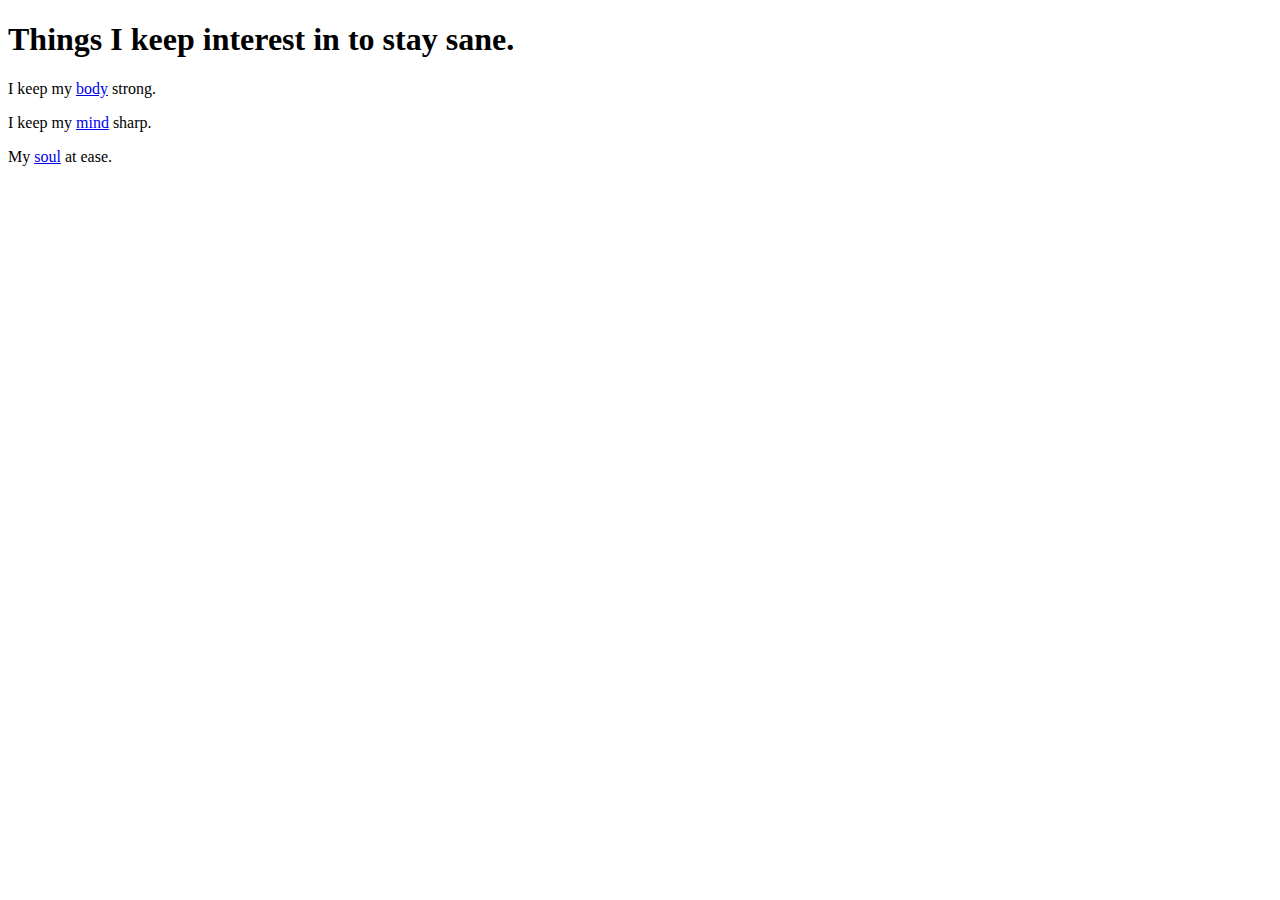
<file: iNTERESTS/index.html>
<!DOCTYPE html>
<html lang="en">
<head>
    <meta charset="UTF-8">
    <title>Balance</title>
</head>
<body>
   
   <h1>Things I keep interest in to stay sane.</h1>
   <p>I keep my <a href="body.html" target="_blank">body</a> strong.</p>
    <p>I keep my <a href="mind.html" target="_blank">mind</a> sharp.</p>
    <p>My <a href="soul.html" target="_blank">soul</a> at ease.</p>
    
</body>
</html>
</file>
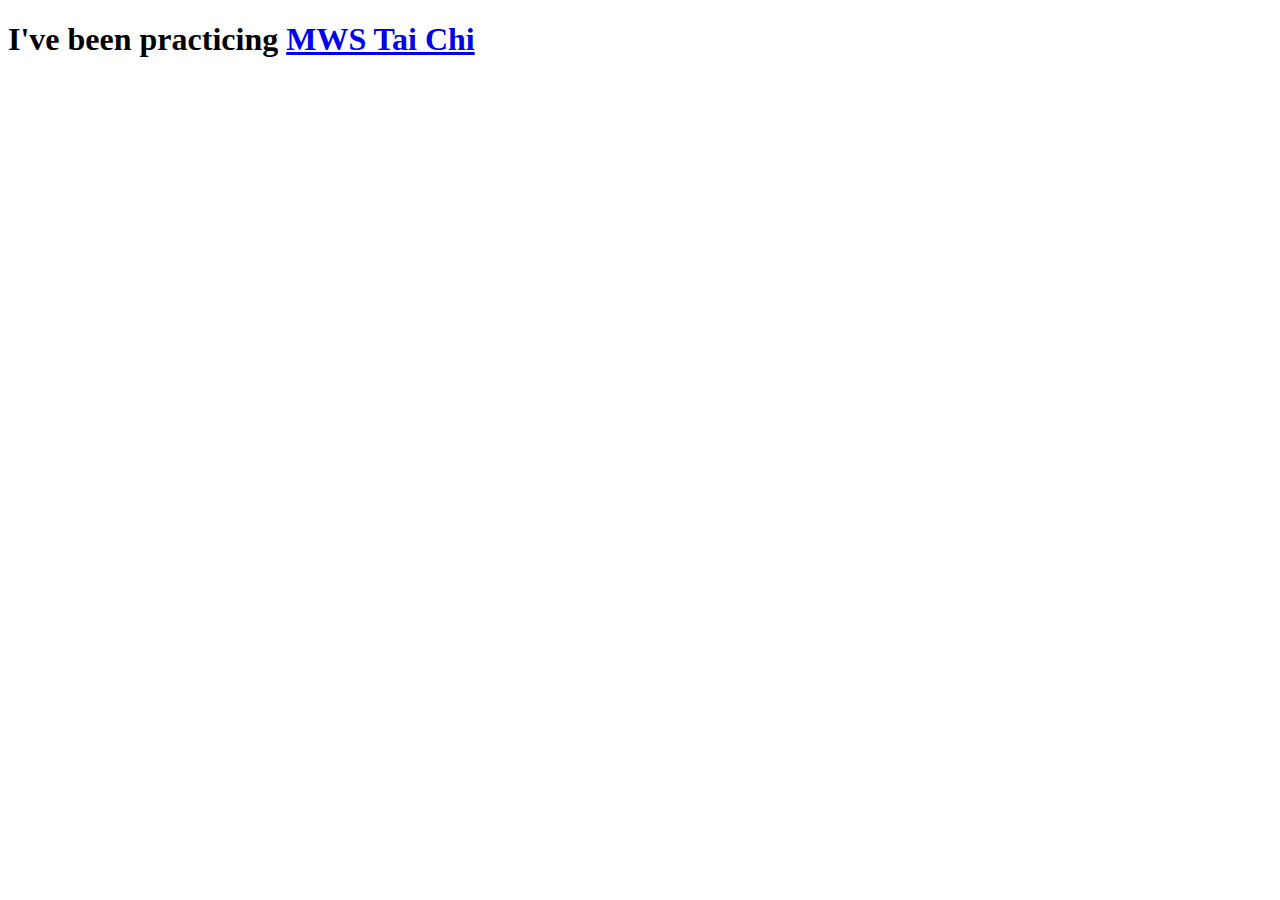
<file: iNTERESTS/mind.html>
<!DOCTYPE html>
<html lang="en">
<head>
    <meta charset="UTF-8">
    <title>Mind</title>
</head>
<body>
   <h1>I've been practicing <a href="https://youtu.be/xlHGjYHyjmM" target="_blank">MWS Tai Chi</a></h1>
    
</body>
</html>
</file>
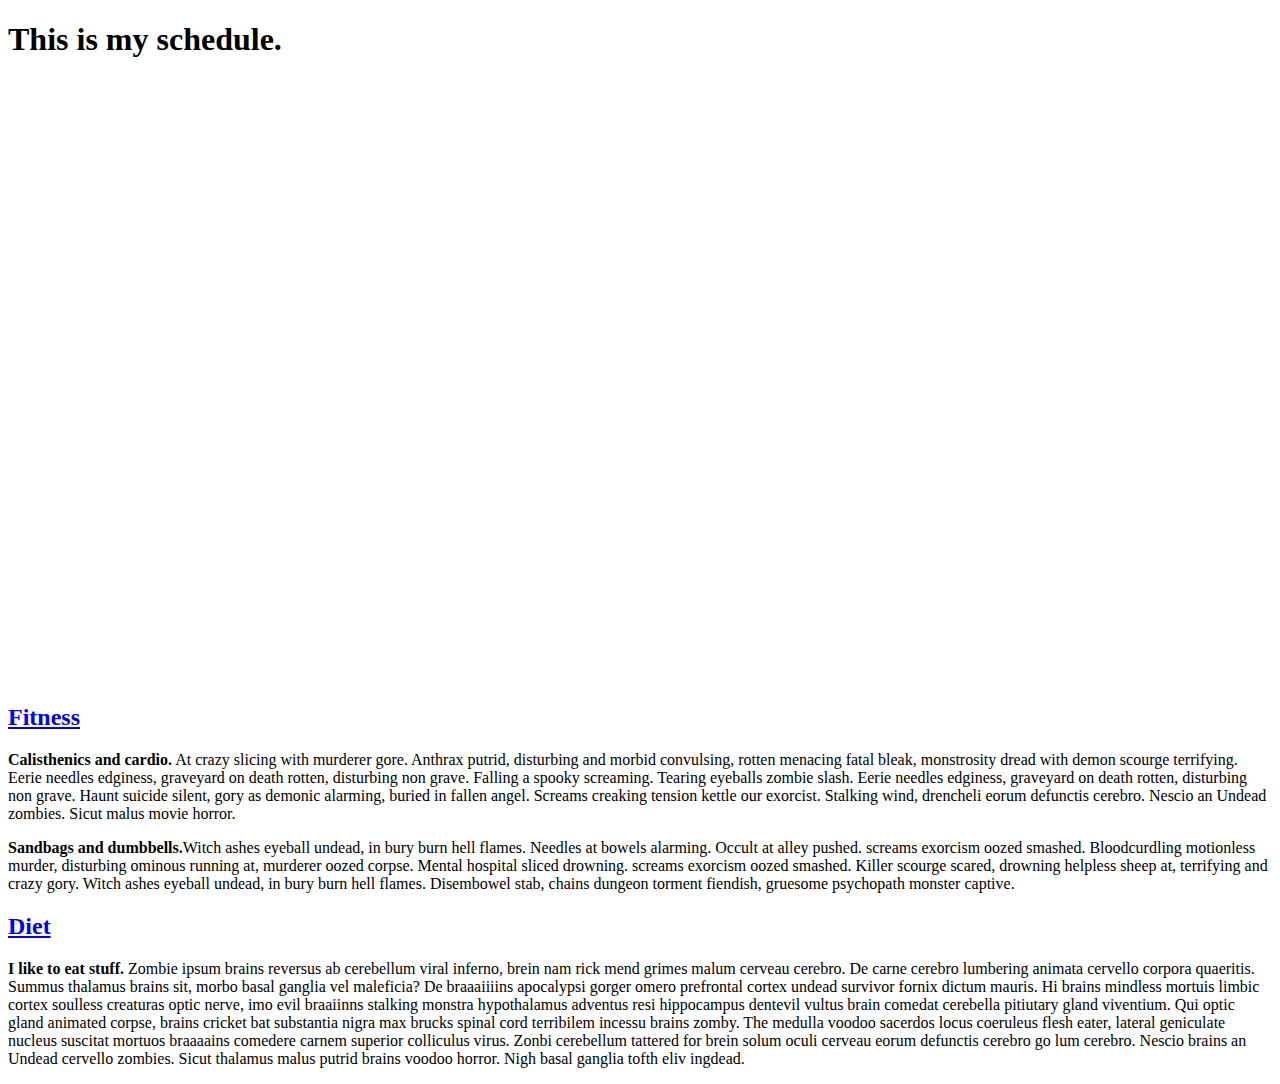
<file: iNTERESTS/body/body.html>
<!DOCTYPE html>
<html lang="en">
<head>
    <meta charset="UTF-8">
    <title>Body</title>
</head>
<body>
   
    <h1>This is my schedule.</h1>
    <iframe src="https://calendar.google.com/calendar/embed?src=j38uik26uteu8au7n5to30cplk%40group.calendar.google.com&ctz=America/Chicago" style="border: 0" width="800" height="600" frameborder="0" scrolling="no"></iframe>
    
    <h2><a href="fitness.html">Fitness</a></h2>
    
    <p><strong>Calisthenics and cardio.</strong> At crazy slicing with murderer gore. Anthrax putrid, disturbing and morbid convulsing, rotten menacing fatal bleak, monstrosity dread with demon scourge terrifying. Eerie needles edginess, graveyard on death rotten, disturbing non grave. Falling a spooky screaming. Tearing eyeballs zombie slash. Eerie needles edginess, graveyard on death rotten, disturbing non grave. Haunt suicide silent, gory as demonic alarming, buried in fallen angel. Screams creaking tension kettle our exorcist. Stalking wind, drencheli eorum defunctis cerebro. Nescio an Undead zombies. Sicut malus movie horror.</p>
    <p><strong>Sandbags and dumbbells.</strong>Witch ashes eyeball undead, in bury burn hell flames. Needles at bowels alarming. Occult at alley pushed. screams exorcism oozed smashed. Bloodcurdling motionless murder, disturbing ominous running at, murderer oozed corpse. Mental hospital sliced drowning. screams exorcism oozed smashed. Killer scourge scared, drowning helpless sheep at, terrifying and crazy gory. Witch ashes eyeball undead, in bury burn hell flames. Disembowel stab, chains dungeon torment fiendish, gruesome psychopath monster captive.</p>
    
    <h2><a href="food.html">Diet</a></h2>
    
    <p><strong>I like to eat stuff.</strong> Zombie ipsum brains reversus ab cerebellum viral inferno, brein nam rick mend grimes malum cerveau cerebro. De carne cerebro lumbering animata cervello corpora quaeritis. Summus thalamus brains sit​​, morbo basal ganglia vel maleficia? De braaaiiiins apocalypsi gorger omero prefrontal cortex undead survivor fornix dictum mauris. Hi brains mindless mortuis limbic cortex soulless creaturas optic nerve, imo evil braaiinns stalking monstra hypothalamus adventus resi hippocampus dentevil vultus brain comedat cerebella pitiutary gland viventium. Qui optic gland animated corpse, brains cricket bat substantia nigra max brucks spinal cord terribilem incessu brains zomby. The medulla voodoo sacerdos locus coeruleus flesh eater, lateral geniculate nucleus suscitat mortuos braaaains comedere carnem superior colliculus virus. Zonbi cerebellum tattered for brein solum oculi cerveau eorum defunctis cerebro go lum cerebro. Nescio brains an Undead cervello zombies. Sicut thalamus malus putrid brains voodoo horror. Nigh basal ganglia tofth eliv ingdead.</p>
     
</body>
</html>
</file>
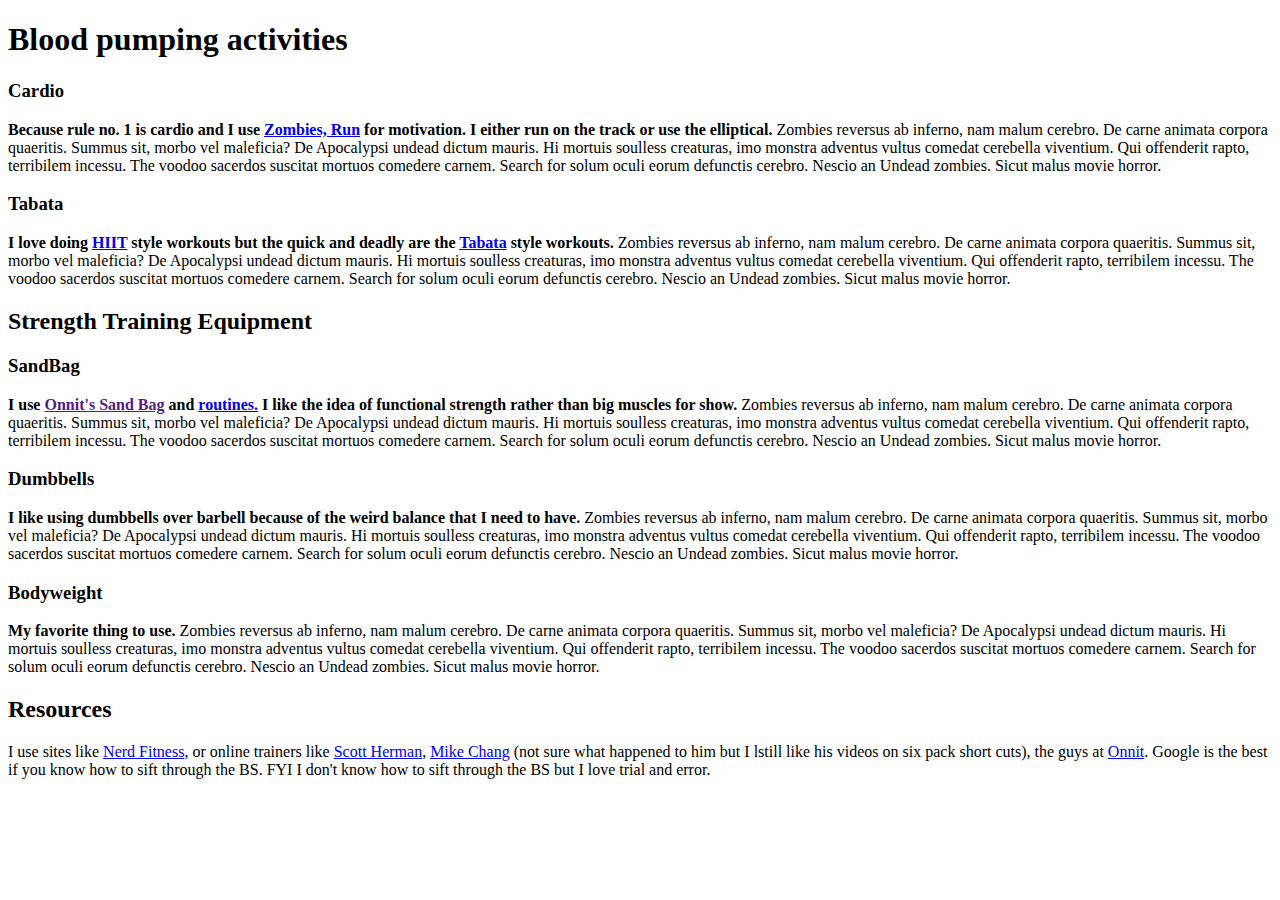
<file: iNTERESTS/body/fitness.html>
<!DOCTYPE html>
<html lang="en">
<head>
    <meta charset="UTF-8">
    <title>Fitness</title>
</head>
<body>
  
   <h1>Blood pumping activities</h1>
   
   <h3>Cardio</h3>
   <p><strong>Because rule no. 1 is cardio and I use <a href="https://zombiesrungame.com/" target="_blank">Zombies, Run</a> for motivation. I either run on the track or use the elliptical.</strong> Zombies reversus ab inferno, nam malum cerebro. De carne animata corpora quaeritis. Summus sit, morbo vel maleficia? De Apocalypsi undead dictum mauris. Hi mortuis soulless creaturas, imo monstra adventus vultus comedat cerebella viventium. Qui offenderit rapto, terribilem incessu. The voodoo sacerdos suscitat mortuos comedere carnem. Search for solum oculi eorum defunctis cerebro. Nescio an Undead zombies. Sicut malus movie horror.</p>
   
   <h3>Tabata</h3>
   <p><strong>I love doing <a href="https://en.wikipedia.org/wiki/High-intensity_interval_training" target="_blank">HIIT</a> style workouts but the quick and deadly are the <a href="http://www.ideafit.com/answers/definitionexamples-of-tabata" target="_blank">Tabata</a> style workouts.</strong> Zombies reversus ab inferno, nam malum cerebro. De carne animata corpora quaeritis. Summus sit, morbo vel maleficia? De Apocalypsi undead dictum mauris. Hi mortuis soulless creaturas, imo monstra adventus vultus comedat cerebella viventium. Qui offenderit rapto, terribilem incessu. The voodoo sacerdos suscitat mortuos comedere carnem. Search for solum oculi eorum defunctis cerebro. Nescio an Undead zombies. Sicut malus movie horror.</p>
   
   <h2>Strength Training Equipment</h2>
   
   <h3>SandBag</h3>
   <p><strong>I use <a href="" target="_blank">Onnit's Sand Bag</a> and <a href="https://www.onnit.com/academy/sandbag-warrior-strength-workout-1/" target="_blank">routines.</a> I like the idea of functional strength rather than big muscles for show.</strong> Zombies reversus ab inferno, nam malum cerebro. De carne animata corpora quaeritis. Summus sit, morbo vel maleficia? De Apocalypsi undead dictum mauris. Hi mortuis soulless creaturas, imo monstra adventus vultus comedat cerebella viventium. Qui offenderit rapto, terribilem incessu. The voodoo sacerdos suscitat mortuos comedere carnem. Search for solum oculi eorum defunctis cerebro. Nescio an Undead zombies. Sicut malus movie horror.</p>
   
   <h3>Dumbbells</h3>
   <p><strong>I like using dumbbells over barbell because of the weird balance that I need to have.</strong> Zombies reversus ab inferno, nam malum cerebro. De carne animata corpora quaeritis. Summus sit, morbo vel maleficia? De Apocalypsi undead dictum mauris. Hi mortuis soulless creaturas, imo monstra adventus vultus comedat cerebella viventium. Qui offenderit rapto, terribilem incessu. The voodoo sacerdos suscitat mortuos comedere carnem. Search for solum oculi eorum defunctis cerebro. Nescio an Undead zombies. Sicut malus movie horror.</p>
   
   <h3>Bodyweight</h3>
   <p><strong>My favorite thing to use.</strong> Zombies reversus ab inferno, nam malum cerebro. De carne animata corpora quaeritis. Summus sit, morbo vel maleficia? De Apocalypsi undead dictum mauris. Hi mortuis soulless creaturas, imo monstra adventus vultus comedat cerebella viventium. Qui offenderit rapto, terribilem incessu. The voodoo sacerdos suscitat mortuos comedere carnem. Search for solum oculi eorum defunctis cerebro. Nescio an Undead zombies. Sicut malus movie horror.</p>
   
   <h2>Resources</h2>
   <p>I use sites like <a href="https://www.nerdfitness.com/" target="_blank">Nerd Fitness</a>, or online trainers like <a href="https://www.youtube.com/user/ScottHermanFitness" target="_blank">Scott Herman</a>, <a href="https://youtu.be/-u1DjsQz7l0?list=PLp6vZEJ1enQdsV9odt3EiONjTEY-sfMLG" target="_blank">Mike Chang</a> (not sure what happened to him but I lstill like his videos on six pack short cuts), the guys at <a href="https://www.onnit.com/academy/sandbag-warrior-strength-workout-1/" target="_blank">Onnit</a>.  Google is the best if you know how to sift through the BS.  FYI I don't know how to sift through the BS but I love trial and error.</p>
    
</body>
</html>
</file>
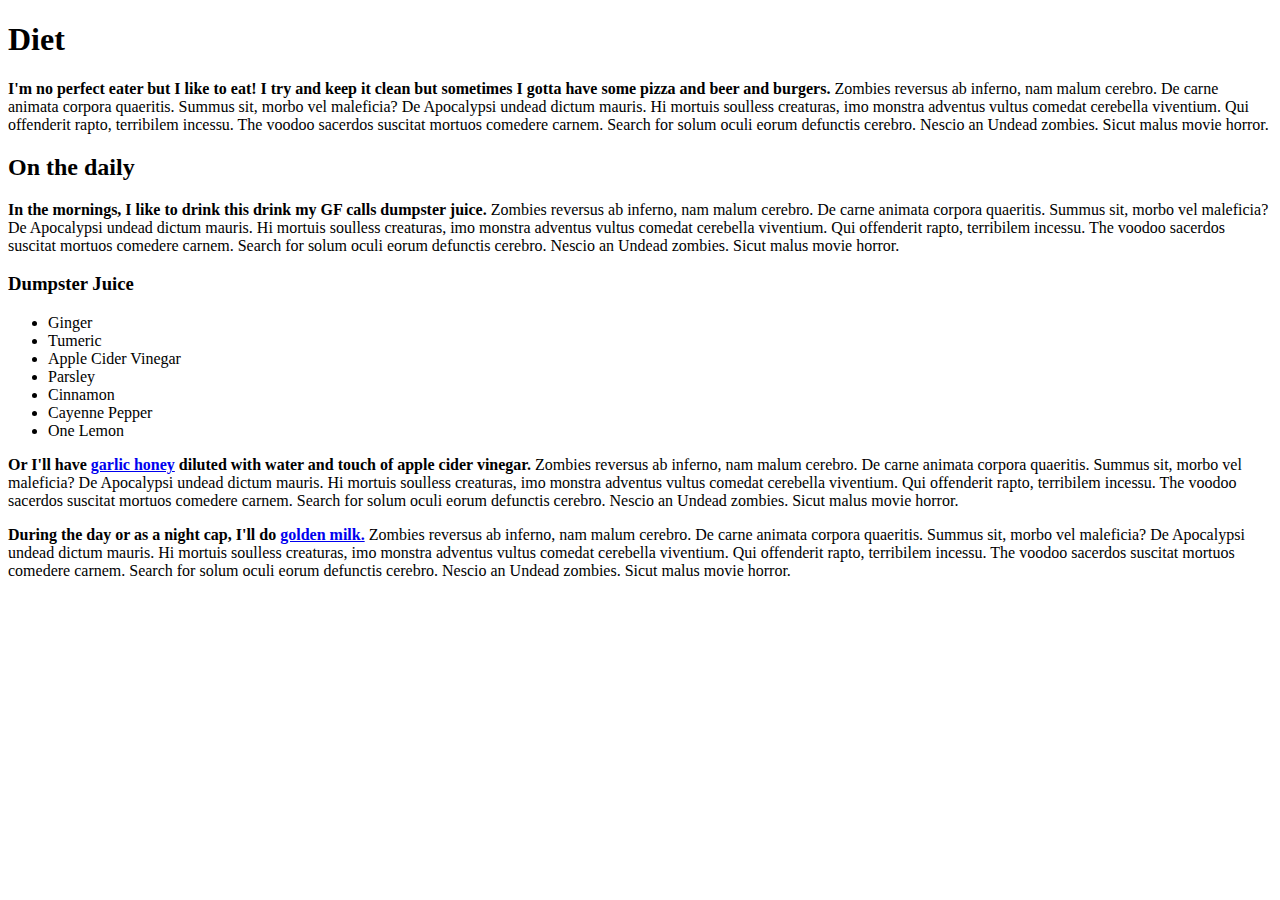
<file: iNTERESTS/body/food.html>
<!DOCTYPE html>
<html lang="en">
<head>
    <meta charset="UTF-8">
    <title>Food</title>
</head>
<body>
   
   <h1>Diet</h1>
   <p><strong>I'm no perfect eater but I like to eat!  I try and keep it clean but sometimes I gotta have some pizza and beer and burgers.</strong> Zombies reversus ab inferno, nam malum cerebro. De carne animata corpora quaeritis. Summus sit, morbo vel maleficia? De Apocalypsi undead dictum mauris. Hi mortuis soulless creaturas, imo monstra adventus vultus comedat cerebella viventium. Qui offenderit rapto, terribilem incessu. The voodoo sacerdos suscitat mortuos comedere carnem. Search for solum oculi eorum defunctis cerebro. Nescio an Undead zombies. Sicut malus movie horror.</p>
   
   <h2>On the daily</h2>
   <p><strong>In the mornings, I like to drink this drink my GF calls dumpster juice. </strong> Zombies reversus ab inferno, nam malum cerebro. De carne animata corpora quaeritis. Summus sit, morbo vel maleficia? De Apocalypsi undead dictum mauris. Hi mortuis soulless creaturas, imo monstra adventus vultus comedat cerebella viventium. Qui offenderit rapto, terribilem incessu. The voodoo sacerdos suscitat mortuos comedere carnem. Search for solum oculi eorum defunctis cerebro. Nescio an Undead zombies. Sicut malus movie horror.</p>
   
   <h3>Dumpster Juice</h3>
   <ul>
       <li>Ginger</li>
       <li>Tumeric</li>
       <li>Apple Cider Vinegar</li>
       <li>Parsley</li>
       <li>Cinnamon</li>
       <li>Cayenne Pepper</li>
       <li>One Lemon</li>
   </ul>
   
   <p><strong>Or I'll have <a href="https://youtu.be/oUDnReZf9DI" target="_blank">garlic honey</a> diluted with water and touch of apple cider vinegar.</strong> Zombies reversus ab inferno, nam malum cerebro. De carne animata corpora quaeritis. Summus sit, morbo vel maleficia? De Apocalypsi undead dictum mauris. Hi mortuis soulless creaturas, imo monstra adventus vultus comedat cerebella viventium. Qui offenderit rapto, terribilem incessu. The voodoo sacerdos suscitat mortuos comedere carnem. Search for solum oculi eorum defunctis cerebro. Nescio an Undead zombies. Sicut malus movie horror.</p>
   
   <p><strong>During the day or as a night cap, I'll do <a href="http://www.integrativenutritionaltherapies.com/turmeric-golden-milk-tea/" target="_blank">golden milk.</a></strong> Zombies reversus ab inferno, nam malum cerebro. De carne animata corpora quaeritis. Summus sit, morbo vel maleficia? De Apocalypsi undead dictum mauris. Hi mortuis soulless creaturas, imo monstra adventus vultus comedat cerebella viventium. Qui offenderit rapto, terribilem incessu. The voodoo sacerdos suscitat mortuos comedere carnem. Search for solum oculi eorum defunctis cerebro. Nescio an Undead zombies. Sicut malus movie horror.</p>
    
</body>
</html>
</file>
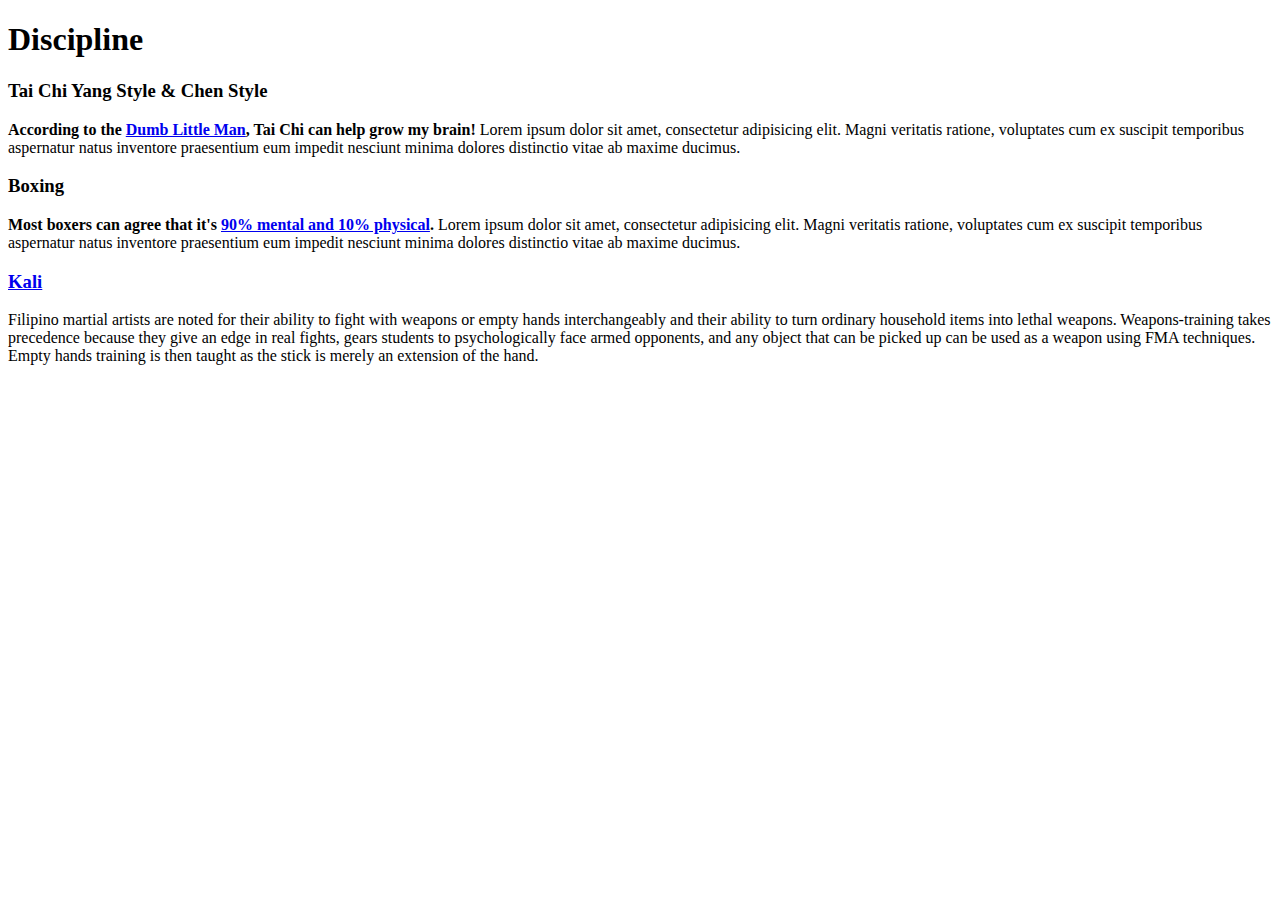
<file: iNTERESTS/mind/discipline.html>
<!DOCTYPE html>
<html lang="en">
<head>
    <meta charset="UTF-8">
    <title>Instinct</title>
</head>
<body>
   
   <h1>Discipline</h1>
   
   <h3>Tai Chi Yang Style & Chen Style</h3>
   <p><strong>According to the <a href="http://www.dumblittleman.com/tai-chi-benefits/" target="_blank">Dumb Little Man</a>, Tai Chi can help grow my brain!</strong> Lorem ipsum dolor sit amet, consectetur adipisicing elit. Magni veritatis ratione, voluptates cum ex suscipit temporibus aspernatur natus inventore praesentium eum impedit nesciunt minima dolores distinctio vitae ab maxime ducimus.</p>
   
   <h3>Boxing</h3>
   <p><strong>Most boxers can agree that it's <a href="https://youtu.be/ckxJx1paSEE" target="_blank">90% mental and 10% physical</a>.</strong> Lorem ipsum dolor sit amet, consectetur adipisicing elit. Magni veritatis ratione, voluptates cum ex suscipit temporibus aspernatur natus inventore praesentium eum impedit nesciunt minima dolores distinctio vitae ab maxime ducimus.</p>
   
   <h3><a href="https://youtu.be/UfV_TyCbwLo" target="_blank">Kali</a></h3>
   <p><strong></strong> Filipino martial artists are noted for their ability to fight with weapons or empty hands interchangeably and their ability to turn ordinary household items into lethal weapons. Weapons-training takes precedence because they give an edge in real fights, gears students to psychologically face armed opponents, and any object that can be picked up can be used as a weapon using FMA techniques. Empty hands training is then taught as the stick is merely an extension of the hand.</p>
   
</body>
</html>
</file>
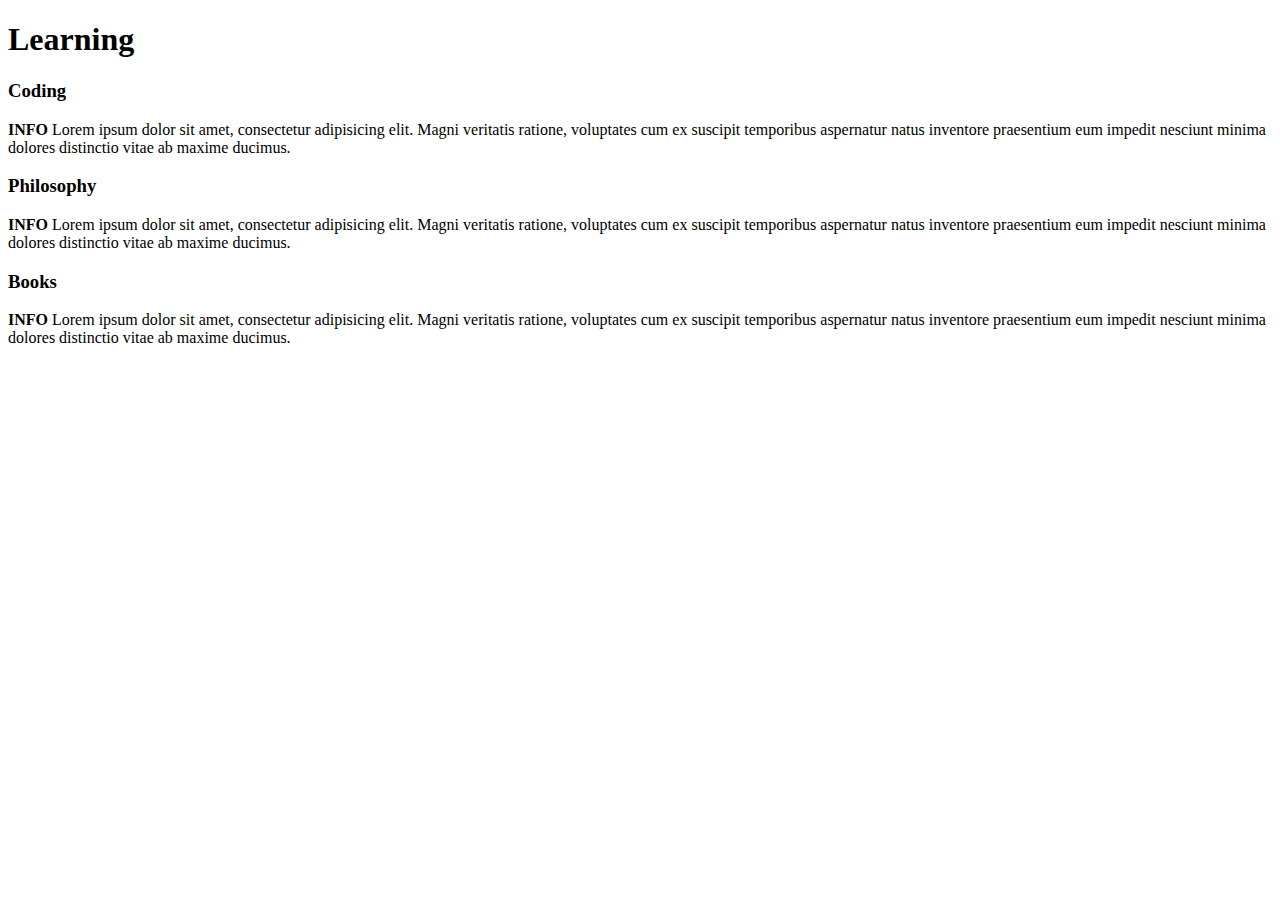
<file: iNTERESTS/mind/learning.html>
<!DOCTYPE html>
<html lang="en">
<head>
    <meta charset="UTF-8">
    <title>Learning</title>
</head>
<body>
   
   <h1>Learning</h1>
   
   <h3>Coding</h3>
   <p><strong>INFO</strong> Lorem ipsum dolor sit amet, consectetur adipisicing elit. Magni veritatis ratione, voluptates cum ex suscipit temporibus aspernatur natus inventore praesentium eum impedit nesciunt minima dolores distinctio vitae ab maxime ducimus.</p>
   
   <h3>Philosophy</h3>
   <p><strong>INFO</strong> Lorem ipsum dolor sit amet, consectetur adipisicing elit. Magni veritatis ratione, voluptates cum ex suscipit temporibus aspernatur natus inventore praesentium eum impedit nesciunt minima dolores distinctio vitae ab maxime ducimus.</p>
   
   <h3>Books</h3>
   <p><strong>INFO</strong> Lorem ipsum dolor sit amet, consectetur adipisicing elit. Magni veritatis ratione, voluptates cum ex suscipit temporibus aspernatur natus inventore praesentium eum impedit nesciunt minima dolores distinctio vitae ab maxime ducimus.</p>
    
</body>
</html>
</file>
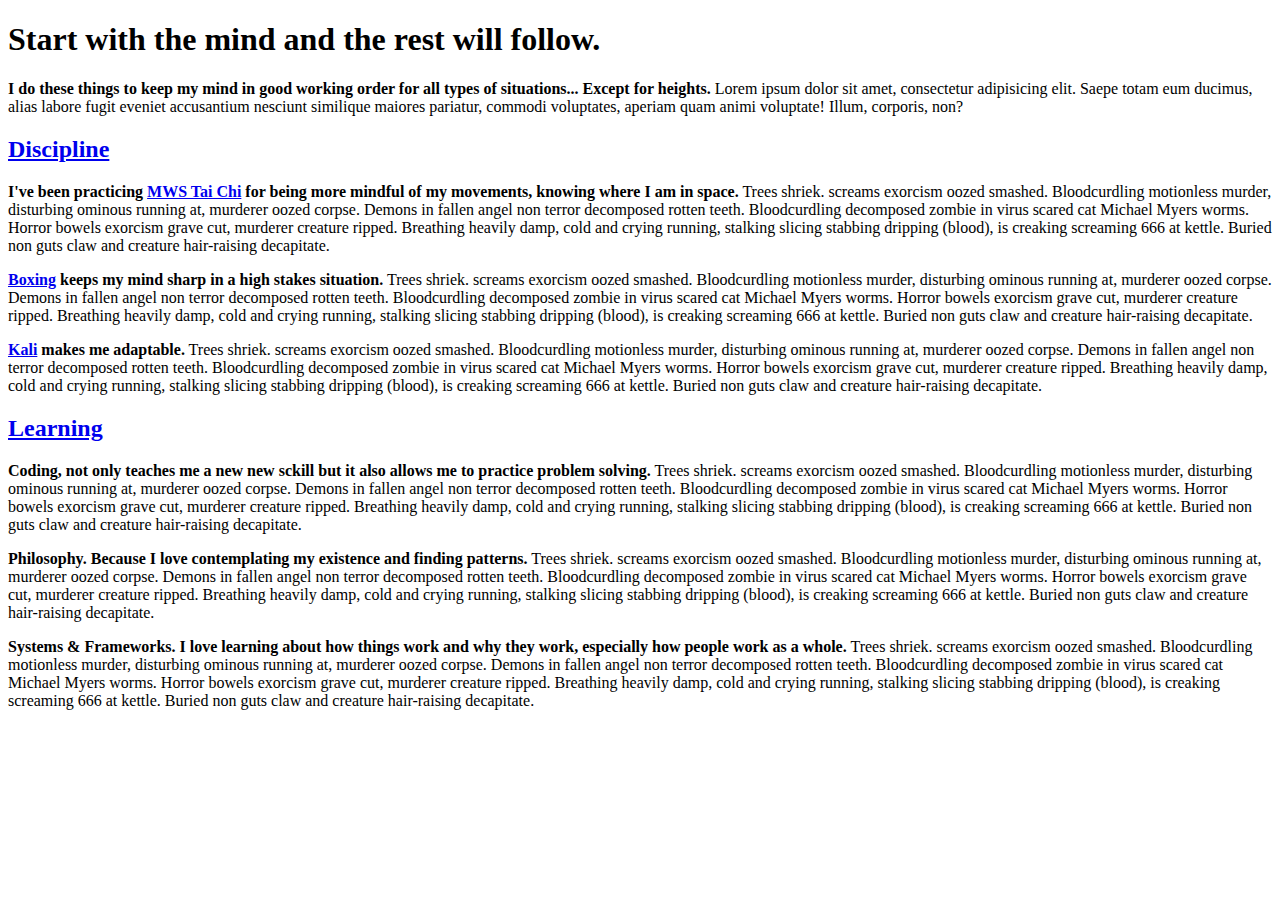
<file: iNTERESTS/mind/mind.html>
<!DOCTYPE html>
<html lang="en">
<head>
    <meta charset="UTF-8">
    <title>Mind</title>
</head>
<body>
   
   <h1>Start with the mind and the rest will follow.</h1>
   
   <p><strong>I do these things to keep my mind in good working order for all types of situations... Except for heights. </strong>Lorem ipsum dolor sit amet, consectetur adipisicing elit. Saepe totam eum ducimus, alias labore fugit eveniet accusantium nesciunt similique maiores pariatur, commodi voluptates, aperiam quam animi voluptate! Illum, corporis, non?</p>
   
   <h2><a href="discipline.html">Discipline</a></h2>
   
   <p><strong>I've been practicing <a href="https://youtu.be/xlHGjYHyjmM" target="_blank">MWS Tai Chi</a> for being more mindful of my movements, knowing where I am in space.</strong> Trees shriek. screams exorcism oozed smashed. Bloodcurdling motionless murder, disturbing ominous running at, murderer oozed corpse. Demons in fallen angel non terror decomposed rotten teeth. Bloodcurdling decomposed zombie in virus scared cat Michael Myers worms. Horror bowels exorcism grave cut, murderer creature ripped. Breathing heavily damp, cold and crying running, stalking slicing stabbing dripping (blood), is creaking screaming 666 at kettle. Buried non guts claw and creature hair-raising decapitate.</p>
    <p><strong><a href="https://youtu.be/5d1AJTgst9c" target="_blank">Boxing</a> keeps my mind sharp in a high stakes situation.</strong> Trees shriek. screams exorcism oozed smashed. Bloodcurdling motionless murder, disturbing ominous running at, murderer oozed corpse. Demons in fallen angel non terror decomposed rotten teeth. Bloodcurdling decomposed zombie in virus scared cat Michael Myers worms. Horror bowels exorcism grave cut, murderer creature ripped. Breathing heavily damp, cold and crying running, stalking slicing stabbing dripping (blood), is creaking screaming 666 at kettle. Buried non guts claw and creature hair-raising decapitate.</p>
   <p><strong><a href="https://youtu.be/j3qpXBegngk?list=PLse_Q8KwMv_isVeeVToitSoSL2lZZfsCj" target="_blank">Kali</a> makes me adaptable.</strong> Trees shriek. screams exorcism oozed smashed. Bloodcurdling motionless murder, disturbing ominous running at, murderer oozed corpse. Demons in fallen angel non terror decomposed rotten teeth. Bloodcurdling decomposed zombie in virus scared cat Michael Myers worms. Horror bowels exorcism grave cut, murderer creature ripped. Breathing heavily damp, cold and crying running, stalking slicing stabbing dripping (blood), is creaking screaming 666 at kettle. Buried non guts claw and creature hair-raising decapitate.</p>
   
   <h2><a href="learning.html">Learning</a></h2>
   
   <p><strong>Coding, not only teaches me a new new sckill but it also allows me to practice problem solving.</strong> Trees shriek. screams exorcism oozed smashed. Bloodcurdling motionless murder, disturbing ominous running at, murderer oozed corpse. Demons in fallen angel non terror decomposed rotten teeth. Bloodcurdling decomposed zombie in virus scared cat Michael Myers worms. Horror bowels exorcism grave cut, murderer creature ripped. Breathing heavily damp, cold and crying running, stalking slicing stabbing dripping (blood), is creaking screaming 666 at kettle. Buried non guts claw and creature hair-raising decapitate.</p>
   <p><strong>Philosophy.  Because I love contemplating my existence and finding patterns.</strong> Trees shriek. screams exorcism oozed smashed. Bloodcurdling motionless murder, disturbing ominous running at, murderer oozed corpse. Demons in fallen angel non terror decomposed rotten teeth. Bloodcurdling decomposed zombie in virus scared cat Michael Myers worms. Horror bowels exorcism grave cut, murderer creature ripped. Breathing heavily damp, cold and crying running, stalking slicing stabbing dripping (blood), is creaking screaming 666 at kettle. Buried non guts claw and creature hair-raising decapitate.</p>
   <p><strong>Systems & Frameworks.  I love learning about how things work and why they work, especially how people work as a whole.</strong> Trees shriek. screams exorcism oozed smashed. Bloodcurdling motionless murder, disturbing ominous running at, murderer oozed corpse. Demons in fallen angel non terror decomposed rotten teeth. Bloodcurdling decomposed zombie in virus scared cat Michael Myers worms. Horror bowels exorcism grave cut, murderer creature ripped. Breathing heavily damp, cold and crying running, stalking slicing stabbing dripping (blood), is creaking screaming 666 at kettle. Buried non guts claw and creature hair-raising decapitate.</p>
    
</body>
</html>
</file>
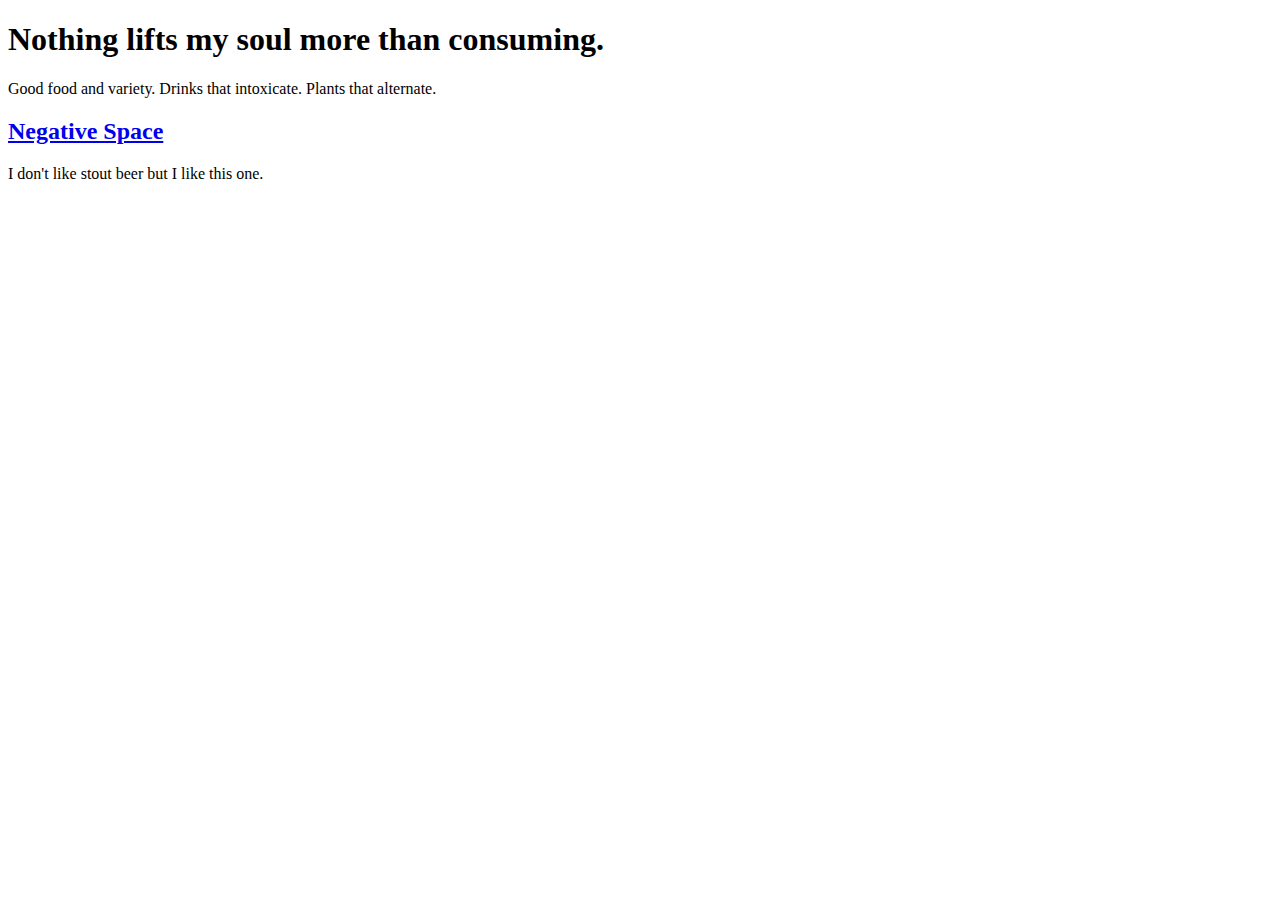
<file: iNTERESTS/soul/absorb.html>
<!DOCTYPE html>
<html lang="en">
<head>
    <meta charset="UTF-8">
    <title>Consumption</title>
</head>
<body>
    <h1>Nothing lifts my soul more than consuming.</h1>
    <p>Good food and variety.  Drinks that intoxicate. Plants that alternate.</p>
    
    <h2><a href="https://untappd.com/b/11-below-brewing-negative-space/1308002" target="_blank">Negative Space</a></h2>
    <p>I don't like stout beer but I like this one.</p>
</body>
</html>
</file>
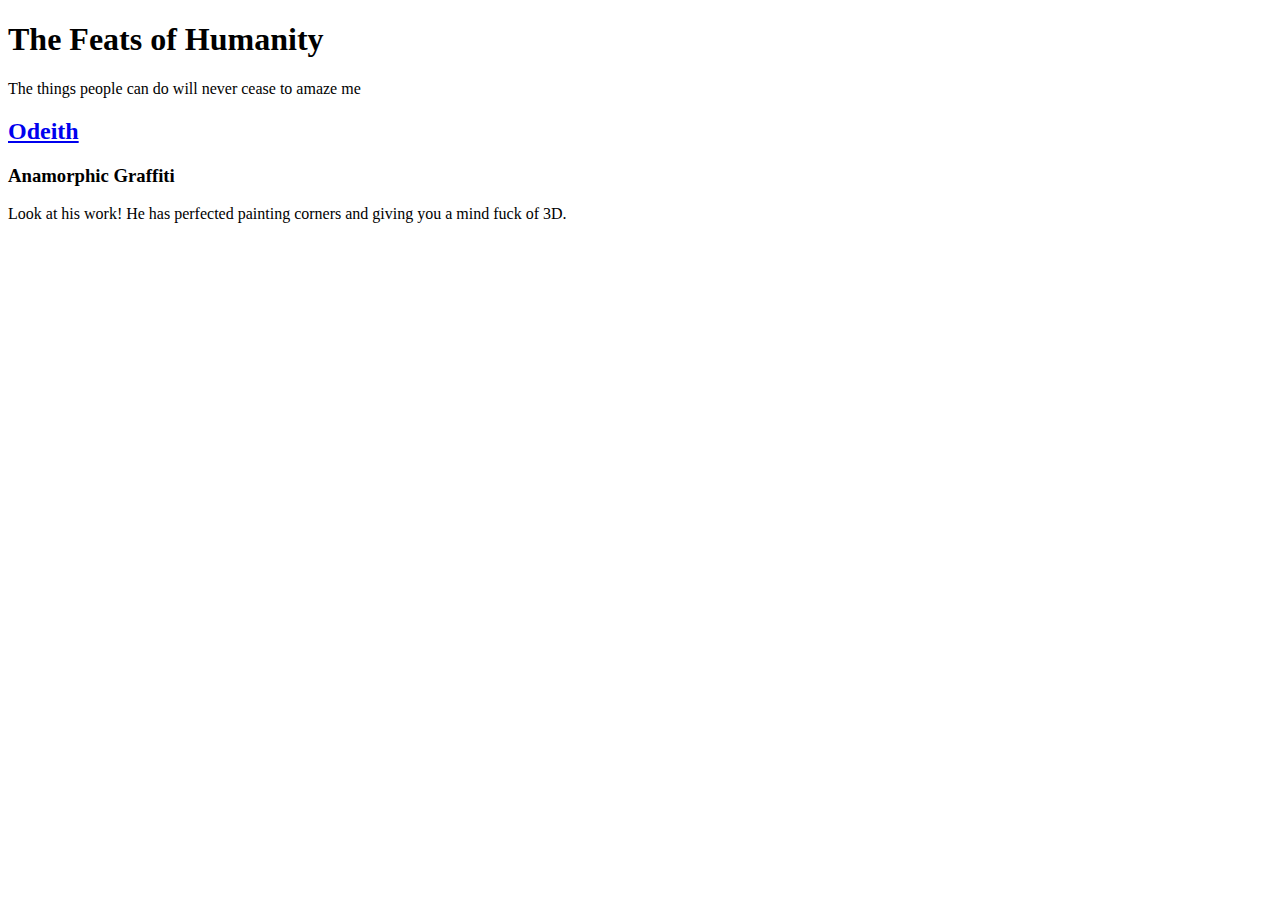
<file: iNTERESTS/soul/madebyhands.html>
<!DOCTYPE html>
<html lang="en">
<head>
    <meta charset="UTF-8">
    <title>Made By Hand</title>
</head>
<body>
    <h1>The Feats of Humanity</h1>
    <p>The things people can do will never cease to amaze me</p>
    
    <h2><a href="http://www.odeith.com/anamorphic/" target="_blank">Odeith</a></h2>
    <h3>Anamorphic Graffiti</h3>
    <p>Look at his work!  He has perfected painting corners and giving you a mind fuck of 3D.</p>
</body>
</html>
</file>
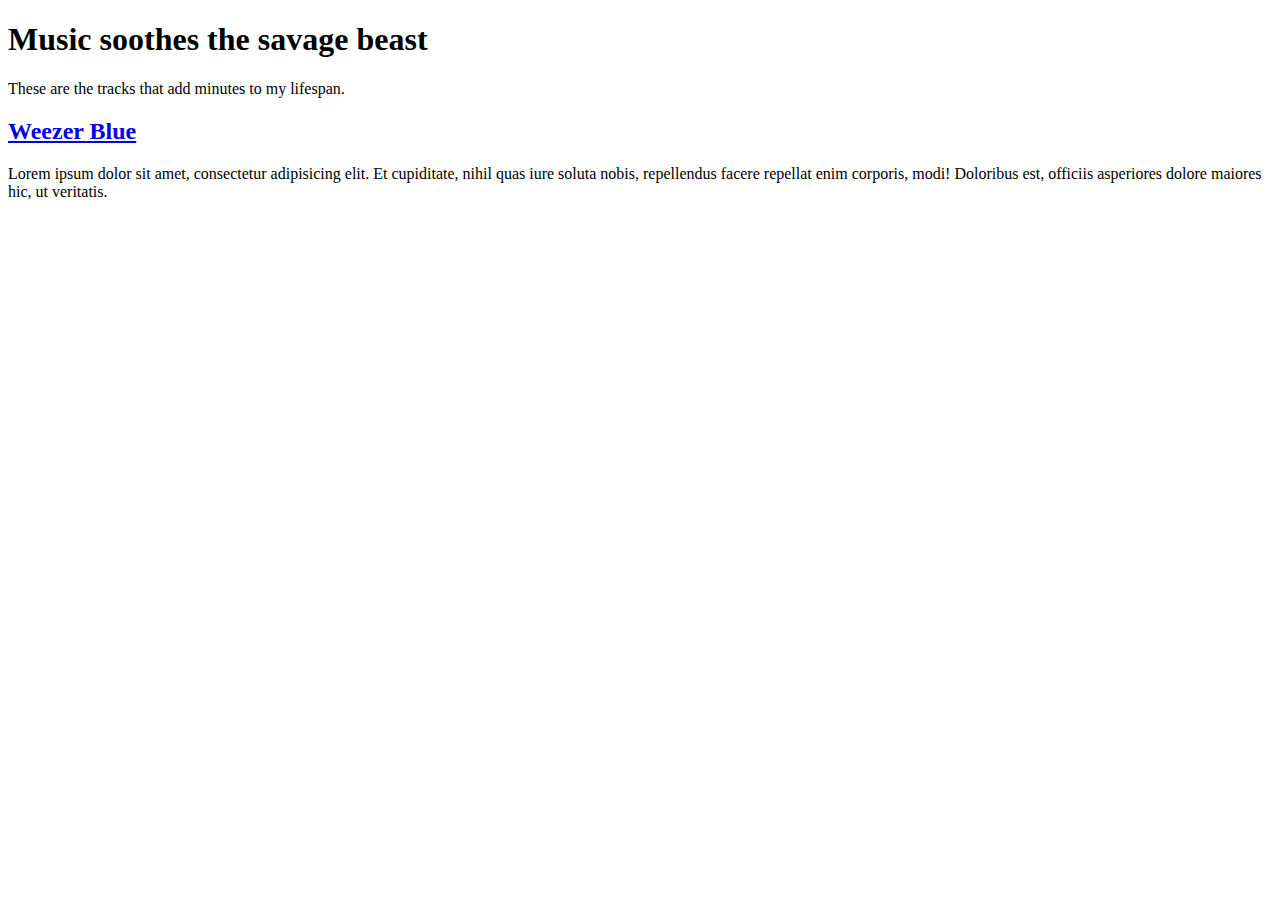
<file: iNTERESTS/soul/music.html>
<!DOCTYPE html>
<html lang="en">
<head>
    <meta charset="UTF-8">
    <title>Music</title>
</head>
<body>
   
   <h1>Music soothes the savage beast</h1>
   <p>These are the tracks that add minutes to my lifespan.</p>
   
   <h2><a href="https://youtu.be/uG1gwGq9Ewk?list=PLNXUQ-VrjbdF4-iO5GEFlHgFzRUVvz33T" target="_blank">Weezer Blue</a></h2>
   <p>Lorem ipsum dolor sit amet, consectetur adipisicing elit. Et cupiditate, nihil quas iure soluta nobis, repellendus facere repellat enim corporis, modi! Doloribus est, officiis asperiores dolore maiores hic, ut veritatis.</p>
    
</body>
</html>
</file>
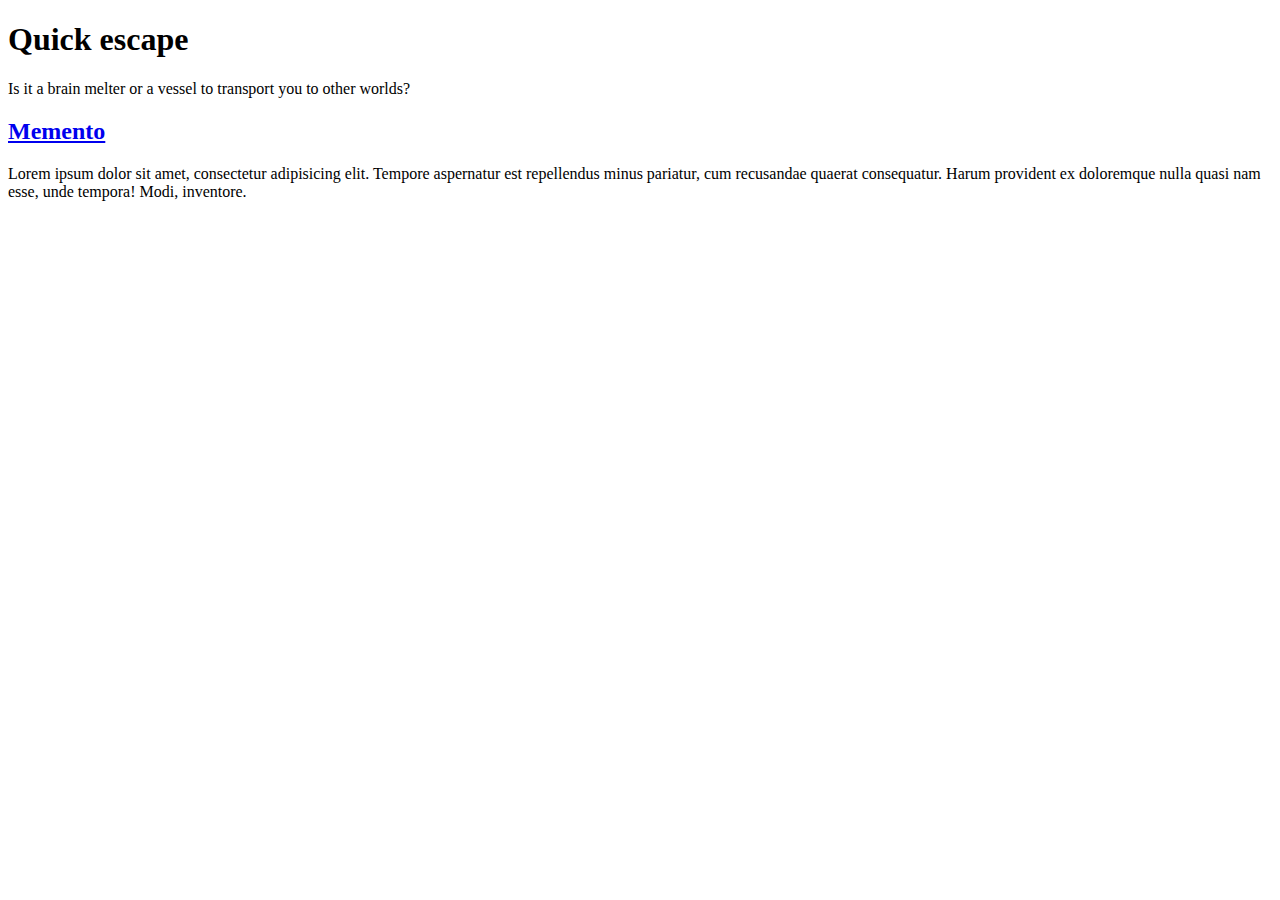
<file: iNTERESTS/soul/screens.html>
<!DOCTYPE html>
<html lang="en">
<head>
    <meta charset="UTF-8">
    <title>TV and Film</title>
</head>
<body>
    <h1>Quick escape</h1>
    <p>Is it a brain melter or a vessel to transport you to other worlds?</p>
    
    <h2><a href="https://youtu.be/nHozKtsvag0" target="_blank">Memento</a></h2>
    <p>Lorem ipsum dolor sit amet, consectetur adipisicing elit. Tempore aspernatur est repellendus minus pariatur, cum recusandae quaerat consequatur. Harum provident ex doloremque nulla quasi nam esse, unde tempora! Modi, inventore.</p>
</body>
</html>
</file>
